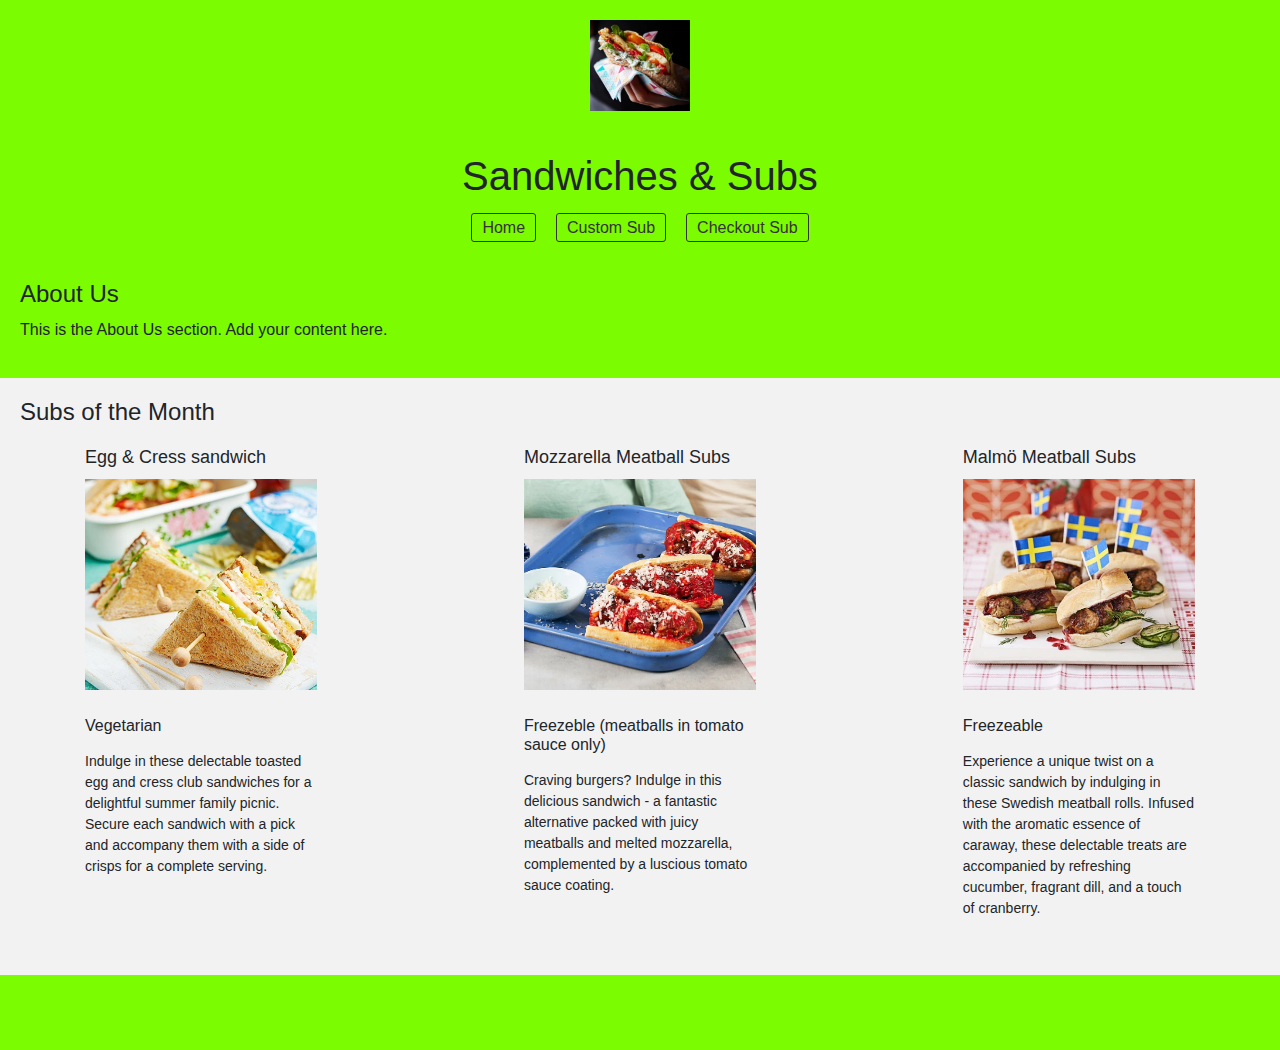
<file: index.html>
<!DOCTYPE html>
<html>
<head>
  <title>Sandwichs & Subs</title>
  
  <link rel="stylesheet" href="https://stackpath.bootstrapcdn.com/bootstrap/4.3.1/css/bootstrap.min.css">
  <link rel="stylesheet" href="/css/index.css">
</head>
<body>
  <header>
    <img class="Featured" src="/assets/subbuild.jpg" alt="Featured Image" >
    <p><h1>Sandwiches & Subs</h1></p>
    <nav>
      <ul>
        <li><a href="#">Home</a></li>
        <li><a href="/pages/Sub-Build.html">Custom Sub</a></li>
        <li><a href="/pages/Sub-Checkout.html">Checkout Sub</a></li>
      </ul>
    </nav>
  </header>

  <section>
    <h2>About Us</h2>
    <p>This is the About Us section. Add your content here.</p>
  </section>

  <section>
    <h2>Subs of the Month</h2>
    <div class="container">
      <div class="row">
        <div class="col-3">
          <h3>Egg & Cress sandwich</h3>
          <img src="/assets/Sub1.jpg" alt="Sub 1 Image">
          <p><h6>Vegetarian</h6></p>
          <p>Indulge in these delectable toasted egg and cress club sandwiches for a delightful summer family picnic. Secure each sandwich with a pick and accompany them with a side of crisps for a complete serving.</p>
        </div>
        <div class="col-3">
          <h3>Mozzarella Meatball Subs</h3>
          <img src="/assets/Sub2.jpg" alt="Sub 2 Image">
          <p><h6>Freezeble (meatballs in tomato sauce only)</h6></p>
          <p>Craving burgers? Indulge in this delicious sandwich - a fantastic alternative packed with juicy meatballs and melted mozzarella, complemented by a luscious tomato sauce coating.</p>
        </div>
        <div class="col-3">
          <h3>Malmö Meatball Subs</h3>
          <img src="/assets/Sub3.jpg" alt="Sub 3 Image">
          <p><h6>Freezeable</h6></p>
          <p>Experience a unique twist on a classic sandwich by indulging in these Swedish meatball rolls. Infused with the aromatic essence of caraway, these delectable treats are accompanied by refreshing cucumber, fragrant dill, and a touch of cranberry.</p>

        </div>
      </div>
    </div>
  </section>

  <script src="https://stackpath.bootstrapcdn.com/bootstrap/4.3.1/js/bootstrap.min.js"></script>

  <footer class="foot">

  </footer>
</body>
</html>
</file>
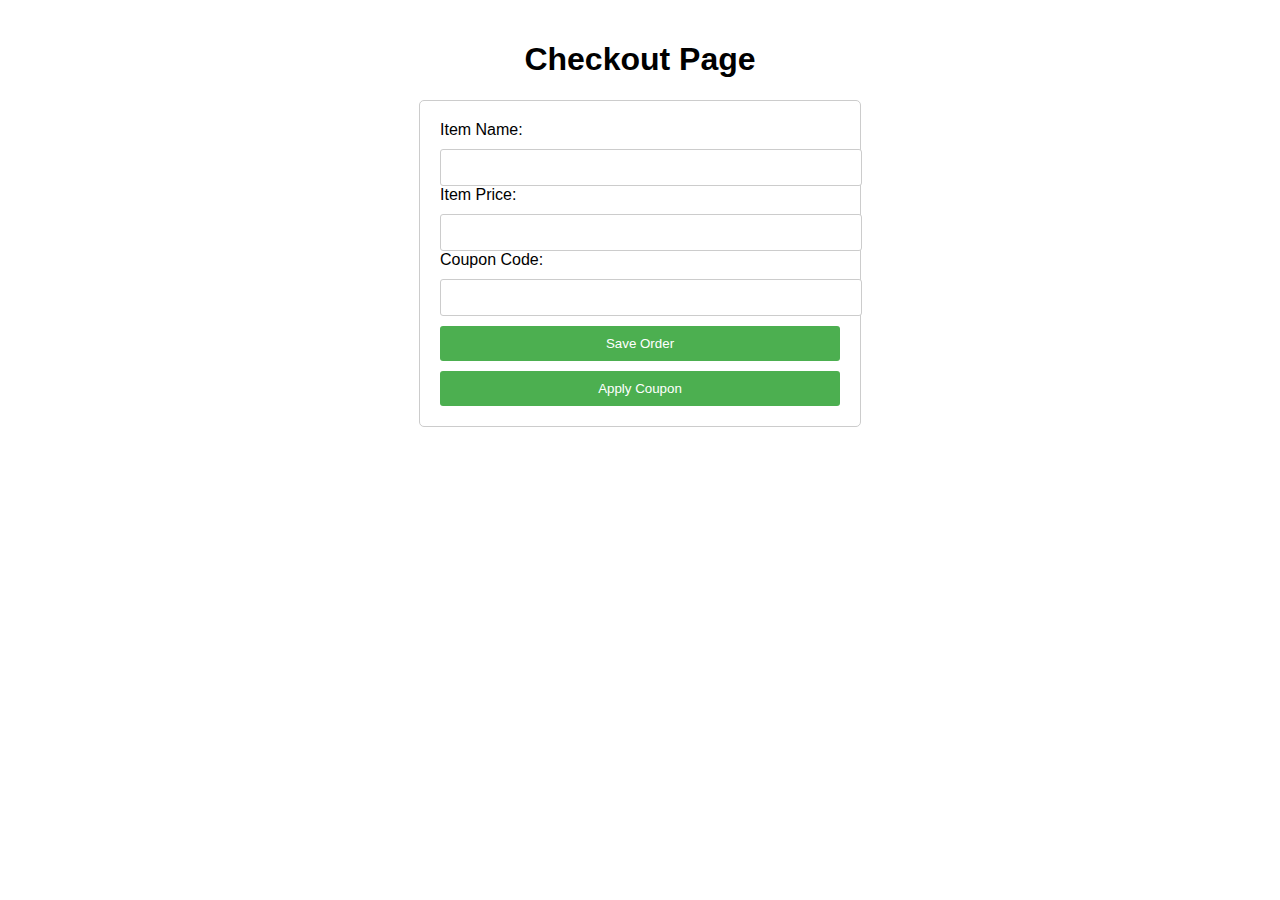
<file: pages/Sub-Checkout.html>
<!DOCTYPE html>
<html>
<head>
  <title>Sandwiches & Subs: Checkout Page</title>

  <link rel="stylesheet" href="/css/Sub-Checkout.css">
  <script>
    function saveOrder() {
      var itemName = document.getElementById("item-name").value;
      var itemPrice = document.getElementById("item-price").value;

      var order = {
        itemName: itemName,
        itemPrice: itemPrice
      };

      var orderJSON = JSON.stringify(order);

      localStorage.setItem("order", orderJSON);
    }

    function applyCoupon() {
      var couponCode = document.getElementById("coupon-code").value;

      if (couponCode === "SALE10") {
        var orderJSON = localStorage.getItem("order");

        var order = JSON.parse(orderJSON);

        var itemPrice = parseFloat(order.itemPrice);
        var discountPercentage = 10; 
        var discountAmount = (itemPrice * discountPercentage) / 100;
        var discountedPrice = itemPrice - discountAmount;

        document.getElementById("item-price").value = discountedPrice.toFixed(2) + " ZAR";
      } else {
        alert("Invalid coupon code");
      }
    }

    // Function to update prices to ZAR
    function updatePricesToZAR() {
      var itemPriceElements = document.getElementsByClassName("item-price");
      for (var i = 0; i < itemPriceElements.length; i++) {
        var itemPriceElement = itemPriceElements[i];
        var itemPrice = parseFloat(itemPriceElement.textContent);
        var itemPriceZAR = (itemPrice * exchangeRate).toFixed(2) + " ZAR";
        itemPriceElement.textContent = itemPriceZAR;
      }
    }
  </script>
</head>
<body>
  <h1>Checkout Page</h1>
  <form>
    <label for="item-name">Item Name:</label>
    <input type="text" id="item-name" required><br>

    <label for="item-price">Item Price:</label>
    <input type="text" id="item-price" class="item-price" required><br>

    <label for="coupon-code">Coupon Code:</label>
    <input type="text" id="coupon-code"><br>

    <button type="button" onclick="saveOrder()">Save Order</button>
    <button type="button" onclick="applyCoupon()">Apply Coupon</button>
  </form>

  <script>
    // Run the function to update prices to ZAR after the DOM is loaded
    document.addEventListener("DOMContentLoaded", function() {
      updatePricesToZAR();
    });

    // Sample exchange rate
    var exchangeRate = 15.00; // Replace with your desired exchange rate
  </script>
</body>
</html>
</file>
<file: css/index.css>
body {
  font-family: Arial, sans-serif;
  margin: 0;
  padding: 0;
  background-color: #7CFC00;
}

header {
  text-align: center;
  padding: 20px;
}
.Featured{
  padding-bottom: 25px;
  height: auto;
  width: 100px;
}

nav ul {
  list-style-type: none;
  padding: 0;
  margin: 0;
  display: flex;
  justify-content: center;
}

nav ul li {
  margin: 0 10px;
}

nav ul li a {
  text-decoration: none;
  color: #333;
  padding: 5px 10px;
  border: 1px solid #333;
  border-radius: 3px;
}

nav ul li a:hover {
  background-color: #333;
  color: #fff;
}

section {
  padding: 20px;
  background-color: #7CFC00;
}

section h2 {
  font-size: 24px;
  margin-bottom: 10px;
}

section:nth-child(3) {
  background-color: #f2f2f2;
  padding: 20px;
}

section:nth-child(3) h2 {
  font-size: 24px;
  margin-bottom: 20px;
}

section:nth-child(3) .row {
  display: flex;
  flex-wrap: wrap;
  justify-content: space-between;
}

section:nth-child(3) .col-3 {
  flex-basis: 23%;
  margin-bottom: 20px;
}

section:nth-child(3) h3 {
  font-size: 18px;
  margin-bottom: 10px;
}

section:nth-child(3) img {
  width: 100%;
  height: auto;
  margin-bottom: 10px;
}

section:nth-child(3) p {
  font-size: 14px;
  line-height: 1.5;
}

.foot{
  width: 100%;
  height: 75px;
  color: #333;
}
</file>
<file: css/Sub-Checkout.css>
body {
  font-family: Arial, sans-serif;
  margin: 0;
  padding: 20px;
}

h1 {
  text-align: center;
}

form {
  max-width: 400px;
  margin: 20px auto;
  padding: 20px;
  border: 1px solid #ccc;
  border-radius: 5px;
}

label {
  display: block;
  margin-bottom: 10px;
}

input[type="text"] {
  width: 100%;
  padding: 10px;
  border: 1px solid #ccc;
  border-radius: 3px;
}

button {
  display: block;
  width: 100%;
  padding: 10px;
  margin-top: 10px;
  background-color: #4caf50;
  color: #fff;
  border: none;
  border-radius: 3px;
  cursor: pointer;
}

button:hover {
  background-color: #45a049;
}

.error-message {
  color: red;
  margin-top: 10px;
}
</file>
